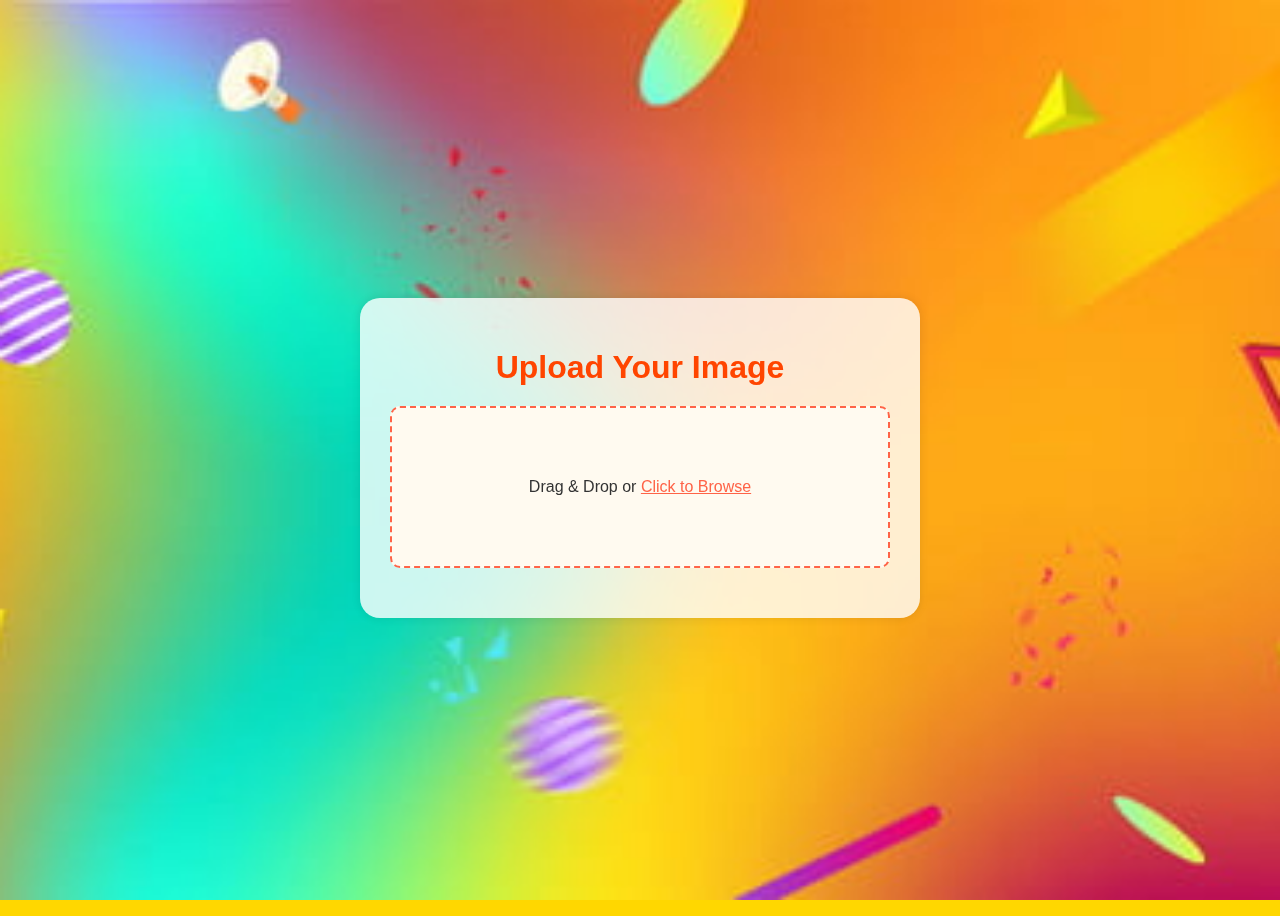
<file: drag-drop/index.html>
<!DOCTYPE html>
<html lang="en">

<head>
    <meta charset="UTF-8">
    <meta name="viewport" content="width=device-width, initial-scale=1.0">
    <link rel="stylesheet" href="styles.css">
    <title>Image To Do List</title>
</head>

<body>

    <div class="carousel">
        <div class="carousel-items">
            <div class="carousel-item active" style="background-image: url('carousel1.jpg');"></div>
            <div class="carousel-item" style="background-image: url('carousel2.jpg');"></div>
            
        </div>
    </div>

    <div class="app-container">
        <h1>Upload Your Image</h1>
        <div class="dropzone" id="dropzone">
            <input type="file" id="fileInput" hidden multiple accept="image/*">
            <i class="fa fa-cloud-upload" aria-hidden="true"></i>
            <p>Drag & Drop or <span>Click to Browse</span></p>
        </div>
        <div class="file-list" id="fileList">
        </div>
        
        
    </div>
    <script src="script.js"></script>
</body>

</html>
</file>
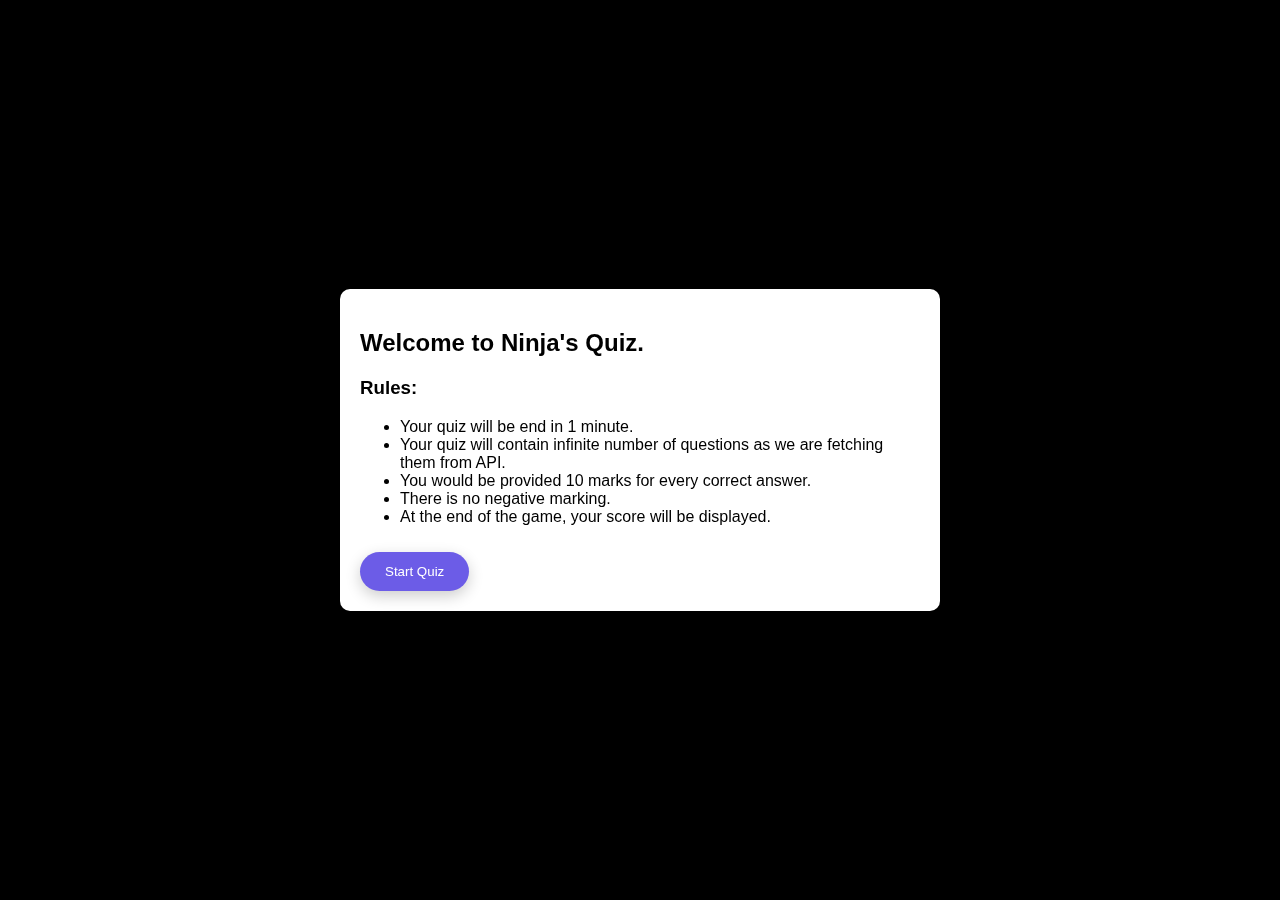
<file: Quiz_Application/index.html>
<!DOCTYPE html>
<html lang="en">
  <head>
    <meta charset="UTF-8" />
    <meta name="viewport" content="width=device-width, initial-scale=1.0" />
    <title>Quiz Application</title>
    <link rel="stylesheet" href="styles.css" />
  </head>

  <body>
    <div class="container">
      <div id="start-rules">
        <h2>Welcome to Ninja's Quiz.</h2>
        <h3>Rules:</h3>
        <ul>
          <li>Your quiz will be end in 1 minute.</li>
          <li>
            Your quiz will contain infinite number of questions as we are
            fetching them from API.
          </li>
          <li>You would be provided 10 marks for every correct answer.</li>
          <li>There is no negative marking.</li>
          <li>At the end of the game, your score will be displayed.</li>
        </ul>
      </div>
      <div id="startScreen">
        <button id="startQuiz">Start Quiz</button>
      </div>
      <div id="quizScreen" class="hidden">
        <div id="question"></div>
        <button class="answer"></button>
        <button class="answer"></button>
        <button class="answer"></button>
        <button class="answer"></button>
        <div id="timer">Time left: 60 seconds</div>
        <div id="scoreDisplay">Score: <span id="score">0</span></div>
      </div>
      <div id="endScreen" class="hidden">
        <div>
          <h2 id="game-over">Game Over!</h2>
          <p>Improve Your knowledge by playing it again and again.</p>
          <h3>
            <p id="endMessage"></p>
          </h3>
          <h3><span id="finalScore"></span></h3>
        </div>
        <button id="playAgain">Play Again</button>
      </div>
    </div>
    <script src="script.js"></script>
  </body>
</html>
</file>
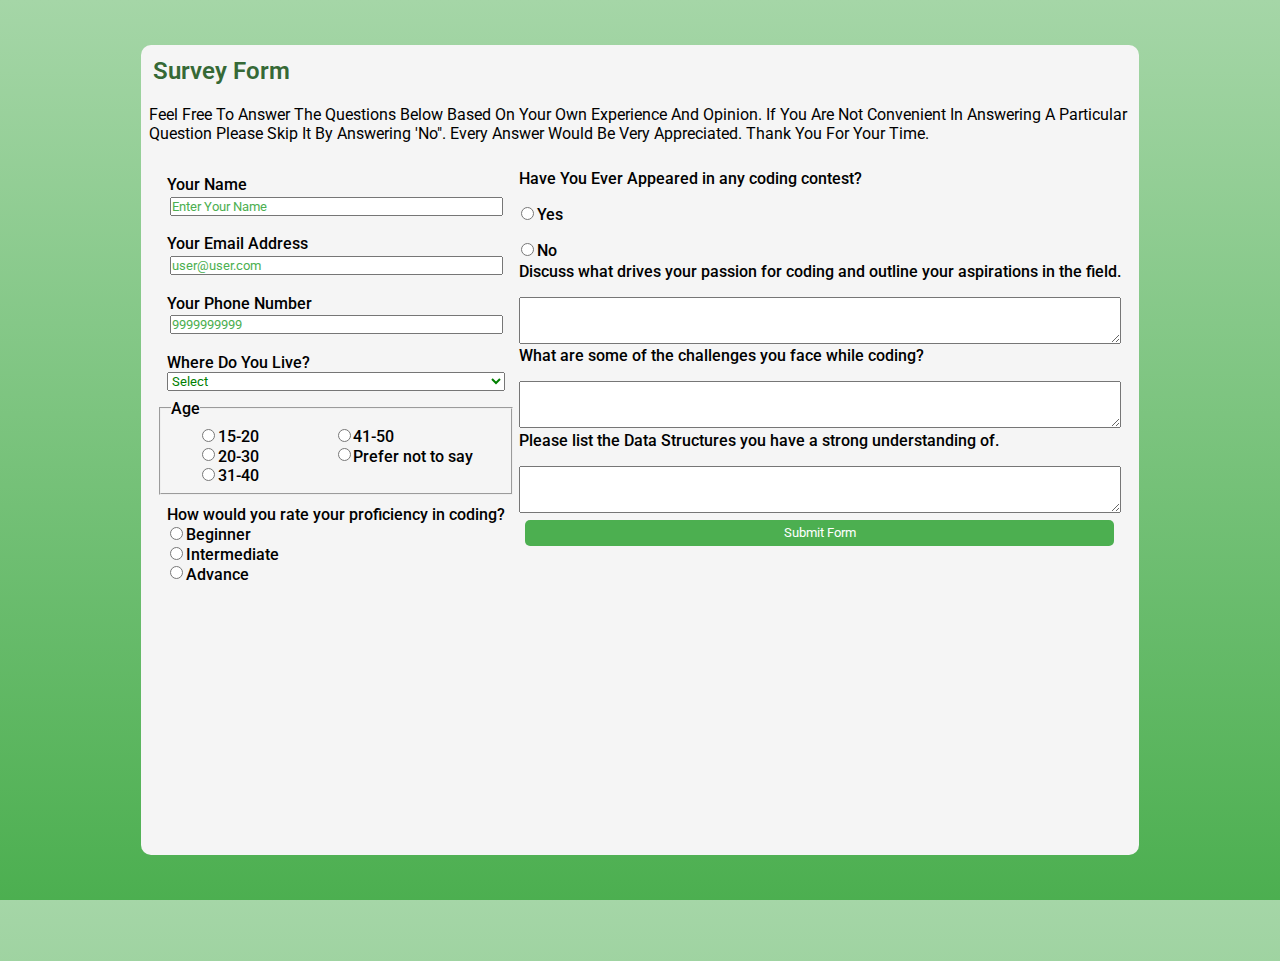
<file: Survey-Form/index.html>
<!DOCTYPE html>
<html lang="en">
  <head>
    <meta charset="UTF-8" />
    <link rel="stylesheet" href="style.css" />
    <meta name="viewport" content="width=device-width, initial-scale=1.0" />
    <title>Survey Form</title>
  </head>
  <body>
    <section class="container">
      <section class="survey-content">
        <h2>Survey Form</h2>
        <p id="survey-content-text">
          Feel Free To Answer The Questions Below Based On Your Own Experience
          And Opinion. If You Are Not Convenient In Answering A Particular
          Question Please Skip It By Answering 'No". Every Answer Would Be Very
          Appreciated. Thank You For Your Time.
        </p>
      </section>
      <section class="survey-form">
        <section class="form-left">
          <div>
            <label for="cname">Your Name </label>
            <input
              type="text"
              name="cname"
              id="cname"
              placeholder="Enter Your Name"
            />
          </div>
          <div>
            <label for="cemail">Your Email Address </label>
            <input
              type="email"
              name="cemail"
              id="cemail"
              placeholder="user@user.com"
              required
            />
          </div>
          <div>
            <label for="cphone">Your Phone Number </label>
            <input
              type="tel"
              name="cphone"
              id="cphone"
              placeholder="9999999999"
            />
          </div>
          <div>
            <label for="city">Where Do You Live?</label>
            <select name="city" id="city">
              <option value="Select">Select</option>
              <option value="Andhra Pradesh">Andhra Pradesh</option>
              <option value="Arunachal Pradesh">Arunachal Pradesh</option>
              <option value="Assam">Assam</option>
              <option value="Bihar">Bihar</option>
              <option value="Chhattisgarh">Chhattisgarh</option>
              <option value="Goa">Goa</option>
              <option value="Gujarat">Gujarat</option>
              <option value="Haryana">Haryana</option>
              <option value="Himachal Pradesh">Himachal Pradesh</option>
              <option value="Jharkhand">Jharkhand</option>
              <option value="Karnataka">Karnataka</option>
              <option value="Kerala">Kerala</option>
              <option value="Madhya Pradesh">Madhya Pradesh</option>
              <option value="Maharashtra">Maharashtra</option>
              <option value="Manipur">Manipur</option>
              <option value="Meghalaya">Meghalaya</option>
              <option value="Mizoram">Mizoram</option>
              <option value="Nagaland">Nagaland</option>
              <option value="Odisha">Odisha</option>
              <option value="Punjab">Punjab</option>
              <option value="Rajasthan">Rajasthan</option>
              <option value="Sikkim">Sikkim</option>
              <option value="Tamil Nadu">Tamil Nadu</option>
              <option value="Telangana">Telangana</option>
              <option value="Tripura">Tripura</option>
              <option value="Uttar Pradesh">Uttar Pradesh</option>
              <option value="Uttarakhand">Uttarakhand</option>
              <option value="West Bengal">West Bengal</option>
              <option value="Andaman and Nicobar Islands">
                Andaman and Nicobar Islands
              </option>
              <option value="Chandigarh">Chandigarh</option>
              <option value="Dadra and Nagar Haveli and Daman and Diu">
                Dadra and Nagar Haveli and Daman and Diu
              </option>
              <option value="Lakshadweep">Lakshadweep</option>
              <option value="Delhi">Delhi</option>
              <option value="Puducherry">Puducherry</option>
              <option value="Ladakh">Ladakh</option>
              <option value="Jammu and Kashmir">Jammu and Kashmir</option>
            </select>
          </div>
          <fieldset>
            <legend>Age</legend>
            <div>
              <span
                ><input type="radio" name="age" value="" id="option-1" /><label
                  for="option-1"
                  >15-20</label
                ></span
              >
              <span
                ><input type="radio" name="age" value="" id="option-2" /><label
                  for="option-2"
                  >20-30</label
                ></span
              >
              <span
                ><input type="radio" name="age" value="" id="option-3" /><label
                  for="option-3"
                  >31-40</label
                ></span
              >
            </div>
            <div>
              <span>
                <input type="radio" name="age" value="" id="option-4" /><label
                  for="option-4"
                  >41-50</label
                ></span
              >
              <span
                ><input type="radio" name="age" value="" id="option-5" /><label
                  for="option-5"
                  >Prefer not to say</label
                ></span
              >
            </div>
          </fieldset>
          <div>
            <p>How would you rate your proficiency in coding?</p>
            <span
              ><input type="radio" name="skill" id="Beginner" /><label
                for="Beginner"
                >Beginner</label
              ></span
            >
            <span
              ><input type="radio" name="skill" id="Intermediate" /><label
                for="Intermediate"
                >Intermediate</label
              ></span
            >
            <span
              ><input type="radio" name="skill" id="Advance" /><label
                for="Advance"
                >Advance</label
              ></span
            >
          </div>
        </section>
        <section class="form-right">
          <div>
            <p>Have You Ever Appeared in any coding contest?</p>
            <span
              ><input type="radio" name="contest" id="Yes" /><label for="Yes"
                >Yes</label
              ></span
            >
            <span
              ><input type="radio" name="contest" id="No" /><label for="No"
                >No</label
              ></span
            >
          </div>
          <div>
            <p>
              Discuss what drives your passion for coding and outline your
              aspirations in the field.
            </p>
            <textarea name="passion" id="passion" rows="3" cols="50"></textarea>
          </div>
          <div>
            <p>What are some of the challenges you face while coding?</p>
            <textarea
              name="challenges"
              id="challenges"
              rows="3"
              cols="50"
            ></textarea>
          </div>
          <div>
            <p>
              Please list the Data Structures you have a strong understanding
              of.
            </p>
            <textarea
              name="data-structures"
              id="data-structures"
              rows="3"
              cols="50"
            ></textarea>
          </div>
          <div>
            <input type="submit" value="Submit Form" id="btn" />
          </div>
        </section>
      </section>
    </section>
  </body>
</html>
</file>
<file: drag-drop/styles.css>
/* Carousel Styles */
.carousel {
    position: fixed;
    top: 0;
    left: 0;
    width: 100vw;
    height: 100vh;
    z-index: -1;
    overflow: hidden;
}

.carousel-items {
    display: flex;
    width: 200%; /* Assuming 2 images, increase as per number of images */
    animation: slide 10s infinite;
}

.carousel-item {
    flex: 1;
    width: 100vw;
    height: 100vh;
    background-size: cover;
    background-position: center;
}

/* Carousel Animation */
@keyframes slide {
    0%, 50% {
        transform: translateX(0%);
    }
    50.1%, 100% {
        transform: translateX(-50%);
    }
}


/* UI Brighter Styles */
body {
    font-family: 'Poppins', sans-serif;
    background-color: #FFD700; /* Bright Yellow */
    display: flex;
    justify-content: center;
    align-items: center;
    height: 100vh;
}

.app-container {
    background: rgba(255,255,255,0.8); /* Semi-transparent White */
    padding: 30px;
    border-radius: 20px;
    box-shadow: 0 0 10px rgba(0, 0, 0, 0.1);
    width: 80%;
    max-width: 500px;
}

h1 {
    text-align: center;
    color: #FF4500; /* Bright Orange */
    margin-bottom: 20px;
}

.dropzone {
    cursor: pointer;
    padding: 60px 40px;
    background: #FFFAF0; /* Creamy */
    border: 2px dashed #FF6347; /* Tomato Red */
    border-radius: 10px;
    text-align: center;
    transition: background 0.3s ease-in-out;
    position: relative;
}

.dropzone:hover {
    background: #E1E3E8;
}

.dropzone p {
    color: #333;
    font-weight: 500;
    margin: 10px 0;
}

.dropzone p span {
    color: #FF6347; /* Tomato Red */
    text-decoration: underline;
    cursor: pointer;
}

.dropzone i {
    font-size: 40px;
    color: #FF6347; /* Tomato Red */
    margin-bottom: 15px;
}

.file-list {
    margin-top: 20px;
}

.file-name {
    background: #FFFACD; /* LemonChiffon */
    padding: 15px;
    border-radius: 10px;
    margin-top: 10px;
    display: flex;
    align-items: center;
    transition: background 0.3s ease-in-out;
}

.file-name:hover {
    background: #E1E3E8;
}

img.thumbnail {
    max-width: 50px;
    max-height: 50px;
    margin-right: 15px;
    border-radius: 50%;
}

/* Animation */
@keyframes fadeInUp {
    from {
        opacity: 0;
        transform: translateY(30px);
    }
    to {
        opacity: 1;
        transform: translateY(0);
    }
}

.dropzone, .file-name {
    animation: fadeInUp 0.5s forwards;
}

.des-added{
    margin-left: auto; /* Pushes the icon to the right end */
    cursor: pointer;
    padding: 5px;
    background-color: black;
    color: white;
    border-radius: 50%; /* Makes it circular */
}

.delete-icon {
    margin-left: auto; /* Pushes the icon to the right end */
    cursor: pointer;
    padding: 5px;
    background-color: black;
    color: white;
    border-radius: 50%; /* Makes it circular */
}
textarea {
    width: 100%;
    padding: 5px;
    margin-top: 10px;
    border: 1px solid #ccc;
    border-radius: 5px;
    resize: vertical; /* Allows vertical resizing only */
}
</file>
<file: Quiz_Application/styles.css>
body {
  font-family: "Arial", sans-serif;
  background-color: rgb(0, 0, 0);

  color: black;
  margin: 0;
  padding: 0;
  display: flex;
  align-items: center;
  justify-content: center;
  height: 100vh;
}

.hidden {
  display: none;
}

.container {
  max-width: 600px;
  background-color: rgb(255, 255, 255);
  border-radius: 10px;
  box-shadow: 0px 5px 20px rgba(0, 0, 0, 0.2);
  padding: 20px;
  box-sizing: border-box;
  backdrop-filter: blur(10px);
}

button {
  background-color: #6c5ce7;
  color: #ffffff;
  padding: 12px 25px;
  border: none;
  border-radius: 50px;
  cursor: pointer;
  transition: all 0.3s ease;
  width: 100%;
  margin-top: 10px;
  box-shadow: 0px 5px 15px rgba(0, 0, 0, 0.2);
}

button:hover {
  background-color: green;
  transform: translateY(-3px);
}

button:active {
  transform: translateY(1px);
}

#question {
  font-size: 1.5em;
  margin-bottom: 15px;
}

#timer {
  margin-top: 20px;
  background-color: #e17055;
  color: #ffffff;
  padding: 10px;
  border-radius: 50px;
  font-weight: bold;
  box-shadow: 0px 5px 15px rgba(0, 0, 0, 0.2);
}

#scoreDisplay {
  font-size: 1.2em;
  margin-top: 15px;
  text-align: center;
}

#score {
  font-weight: bold;
  color: green;
}

#game-over {
  color: red;
}

#final {
  background-color: greenyellow;
}

#finalScore {
  background-color: greenyellow;
}

@media screen and (min-width: 600px) {
  button {
    width: auto;
  }
}
</file>
<file: Survey-Form/style.css>
@import url('https://fonts.googleapis.com/css2?family=Roboto:ital,wght@0,100;0,300;0,400;0,500;0,700;0,900;1,100;1,300;1,400;1,500;1,700;1,900&display=swap');

* {
     margin: 0;
     padding: 0;
     box-sizing: border-box;
     font-family: "Roboto", sans-serif;
}

body {
     background: linear-gradient(to bottom, #a5d6a7 0%, #4caf50 100%);
     width: 100%;
     min-height: 100vh;
     display: flex;
     justify-content: center;
     align-items: center;
}

.container {
     border-radius: 10px;
     width: 78vw;
     height: 90vh;
     background-color: whitesmoke;
}

h2 {
     color: #366936;
     font-weight: 600;
     font-style: normal;
     padding: .5em;
}

#survey-content-text {
     font-weight: 400;
     font-style: normal;
     padding: .5em;
}

.survey-form {
     display: flex;
     width: 100%;
     height: 100%;
     justify-content: space-around;
     padding: 1em;
     font-weight: 500;

}

input {
     margin: .2em;
}

p {
     padding-top: .15em;
}

.survey-form .form-left {
     display: flex;
     flex-direction: column;
}

.form-left div {
     display: flex;
     flex-direction: column;
     margin: .5em;
}

.form-right div {
     display: flex;
     flex-direction: column;
     gap: 1em;
}

fieldset legend {
     margin-left: 10px;
}

input::placeholder,
input::selection {
     color: #4caf50;
}


fieldset {
     display: flex;
     justify-content: space-around;
}


select {
     color: green;
}

#btn {
     background-color: #4caf50;
     border-radius: 5px;
     border-style: none;
     height: 2em;
     margin: .5em;
     color: #fff;
}
</file>
